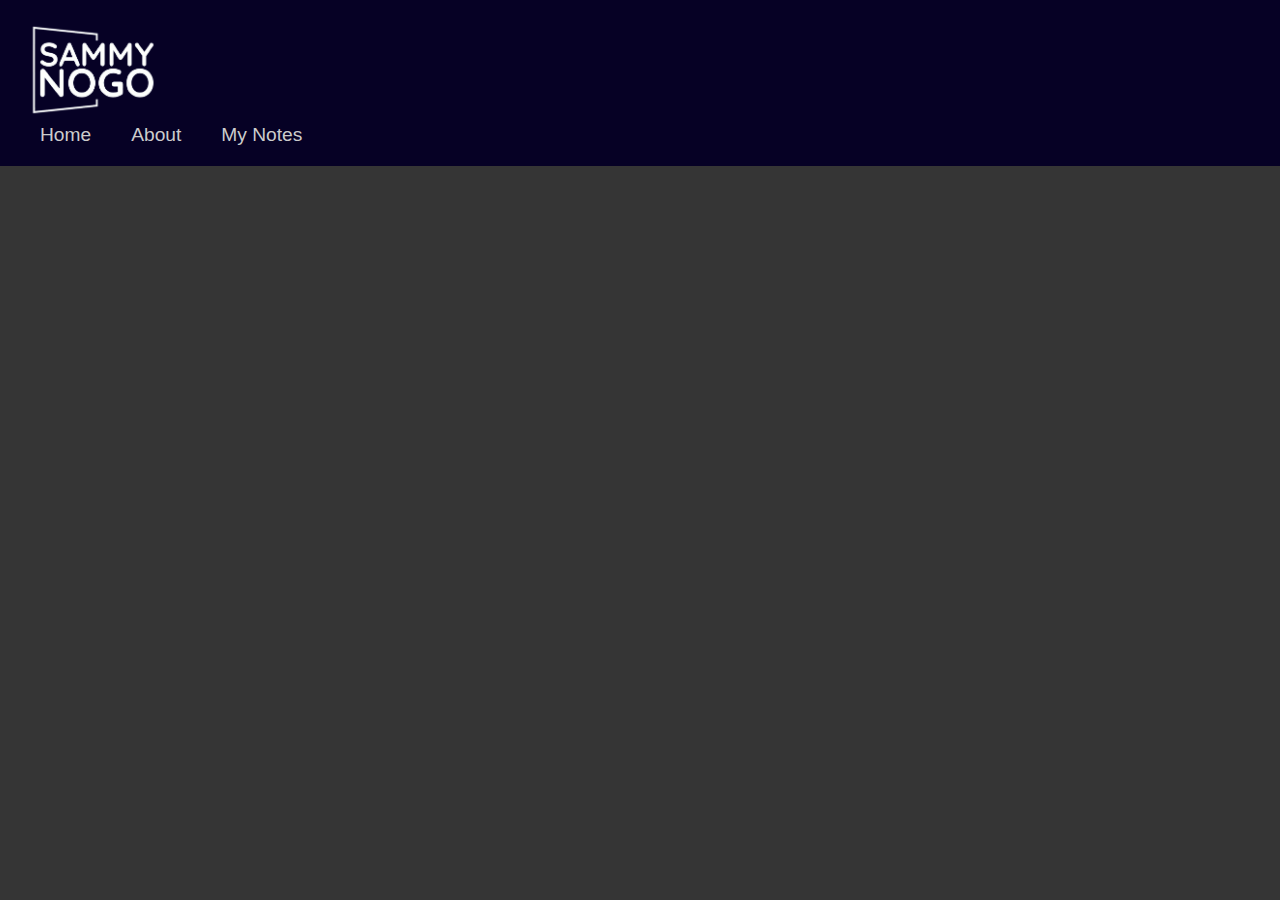
<file: My Website/index.html>
<!DOCTYPE html>
<html lang="en">
<head>
    <meta charset="UTF-8">
    <meta name="viewport" content="width=device-width, initial-scale=1.0">
    <title>Home - Sammynogo</title>
    <link rel="stylesheet" href="style.css">

    <!-- Include Icons -->
    <script>
        fetch('icons.html')
            .then(response => response.text())
            .then(data => {
                document.head.insertAdjacentHTML('beforeend', data);
            });
    </script>
</head>
<body>
    <!-- Include Header -->
    <div id="header-container"></div>
    <script>
        fetch('header.html')
            .then(response => response.text())
            .then(data => {
                document.getElementById('header-container').innerHTML = data;
            });
    </script>
</body>
</html>
</file>
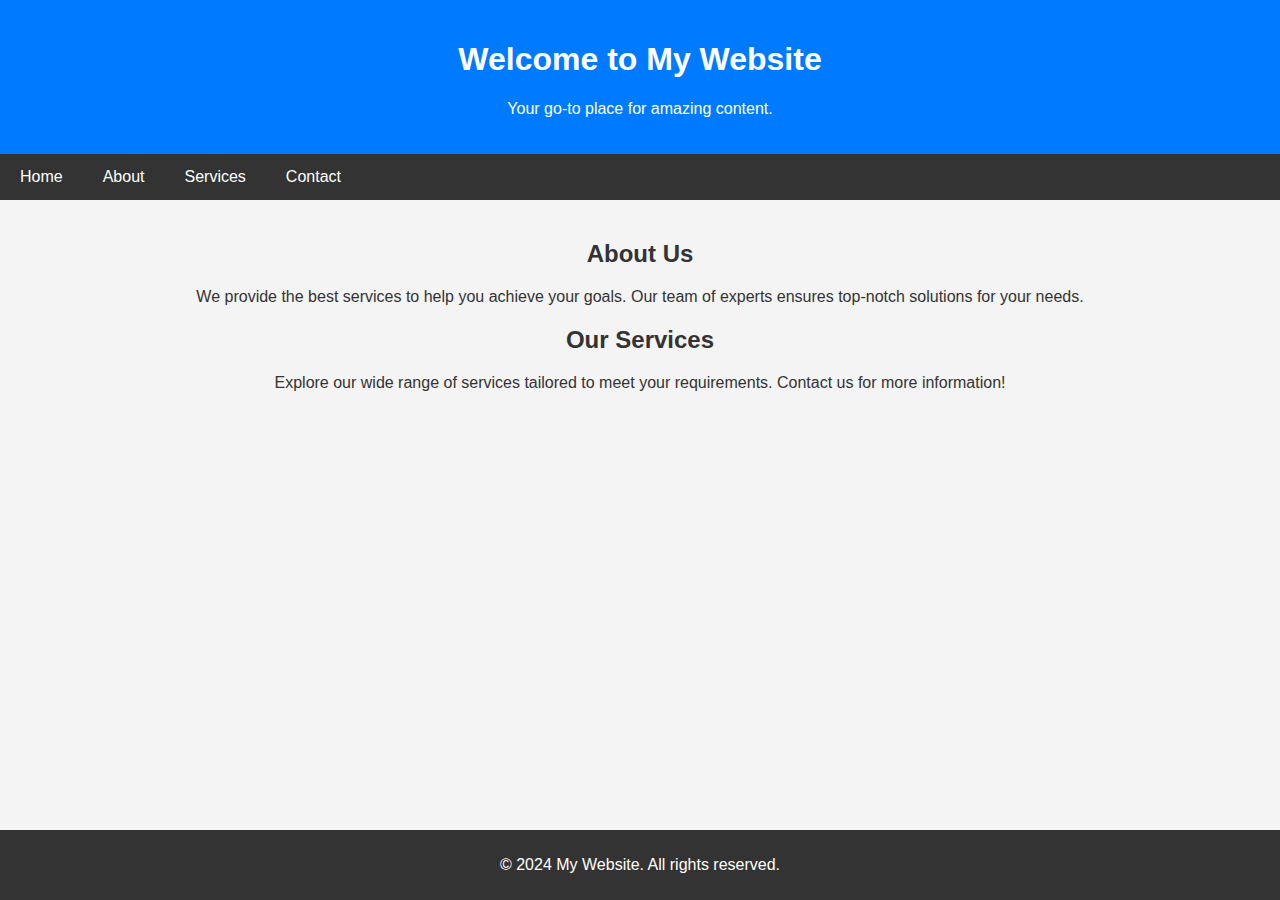
<file: websitehome.html>
<!DOCTYPE html>
<html lang="en">
<head>
    <meta charset="UTF-8">
    <meta name="viewport" content="width=device-width, initial-scale=1.0">
    <title>Simple Homepage</title>
    <style>
        body {
            font-family: Arial, sans-serif;
            margin: 0;
            padding: 0;
            background-color: #f4f4f4;
            color: #333;
        }
        header {
            background-color: #007BFF;
            color: white;
            padding: 20px 0;
            text-align: center;
        }
        nav {
            background-color: #333;
            overflow: hidden;
        }
        nav a {
            color: white;
            padding: 14px 20px;
            text-decoration: none;
            display: block;
            float: left;
        }
        nav a:hover {
            background-color: #575757;
        }
        main {
            padding: 20px;
            text-align: center;
        }
        footer {
            background-color: #333;
            color: white;
            text-align: center;
            padding: 10px 0;
            position: fixed;
            bottom: 0;
            width: 100%;
        }
    </style>
</head>
<body>
    <header>
        <h1>Welcome to My Website</h1>
        <p>Your go-to place for amazing content.</p>
    </header>
    <nav>
        <a href="#">Home</a>
        <a href="#about">About</a>
        <a href="#services">Services</a>
        <a href="#contact">Contact</a>
    </nav>
    <main>
        <h2>About Us</h2>
        <p>We provide the best services to help you achieve your goals. Our team of experts ensures top-notch solutions for your needs.</p>
        <h2>Our Services</h2>
        <p>Explore our wide range of services tailored to meet your requirements. Contact us for more information!</p>
    </main>
    <footer>
        <p>&copy; 2024 My Website. All rights reserved.</p>
    </footer>
</body>
</html>
</file>
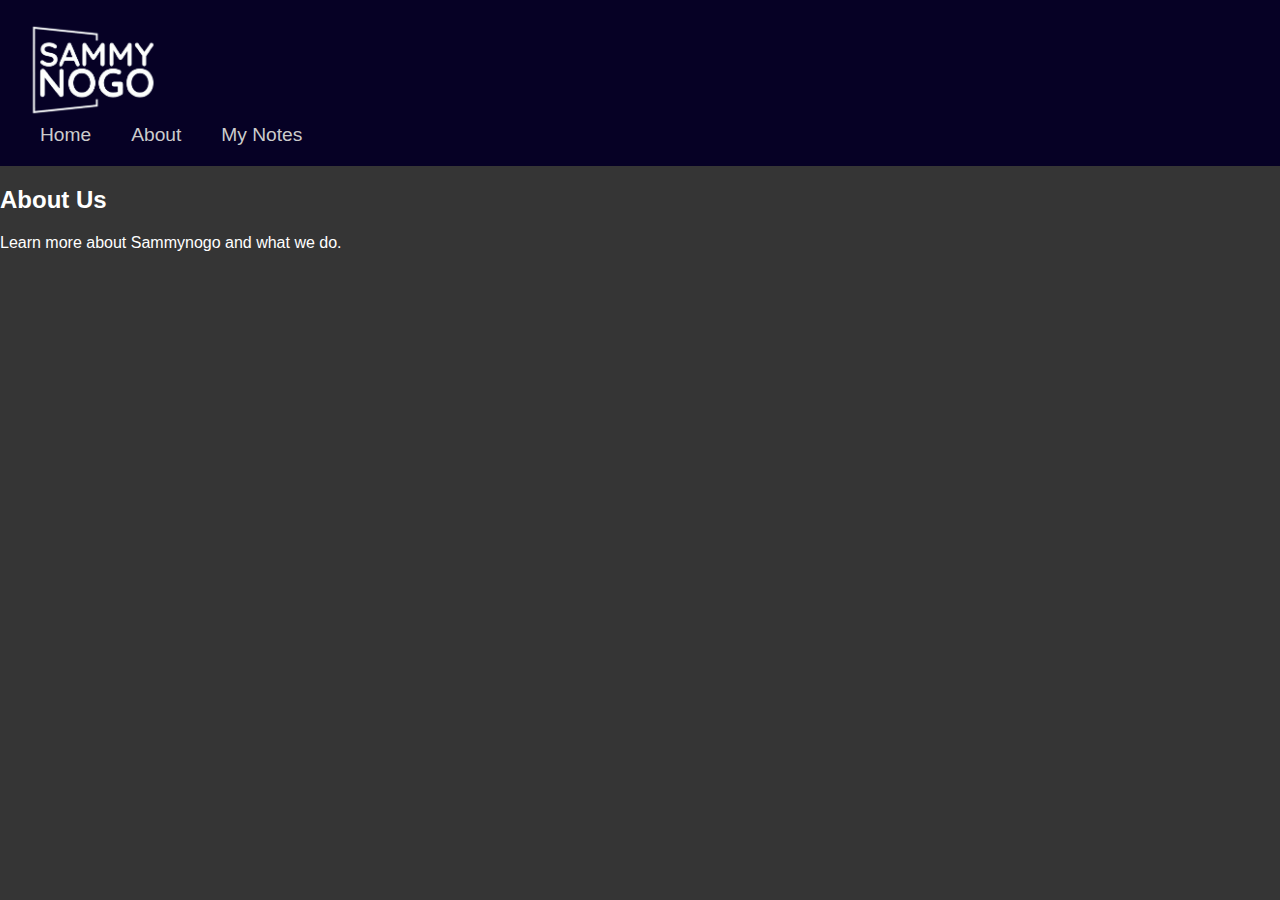
<file: My Website/about.html>
<!DOCTYPE html>
<html lang="en">
<head>
    <meta charset="UTF-8">
    <meta name="viewport" content="width=device-width, initial-scale=1.0">
    <title>About - Sammynogo</title>
    <link rel="stylesheet" href="style.css">

    <!-- Include Icons -->
    <script>
        fetch('icons.html')
            .then(response => response.text())
            .then(data => {
                document.head.insertAdjacentHTML('beforeend', data);
            });
    </script>
</head>
<body>
    <!-- Include Header -->
    <div id="header-container"></div>
    <script>
        fetch('header.html')
            .then(response => response.text())
            .then(data => {
                document.getElementById('header-container').innerHTML = data;
            });
    </script>

    <!-- Main Content -->
    <main>
        <h2>About Us</h2>
        <p>Learn more about Sammynogo and what we do.</p>
    </main>
</body>
</html>
</file>
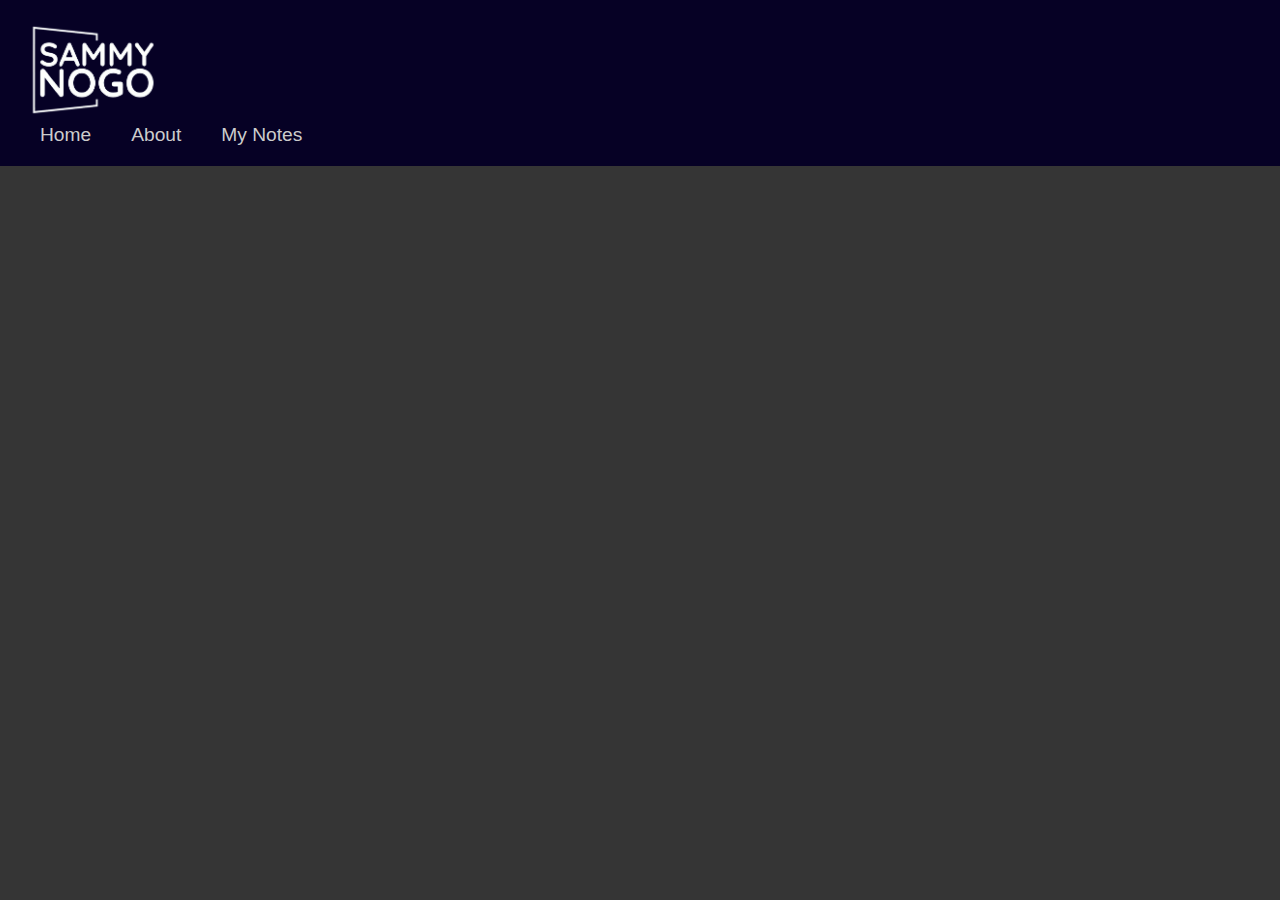
<file: My Website/Blog.html>
<!DOCTYPE html>
<html lang="en">
<head>
    <meta charset="UTF-8">
    <meta name="viewport" content="width=device-width, initial-scale=1.0">
    <link rel="stylesheet" href="style.css">
    <title>Blog - Sammynogo</title>
    <script>
        fetch('icons.html')
            .then(response => response.text())
            .then(data => {
                document.head.insertAdjacentHTML('beforeend', data);
            });
    </script>
</head>
<body>
    <div id="header-container"></div>
    <script>
        fetch('header.html')
            .then(response => response.text())
            .then(data => {
                document.getElementById('header-container').innerHTML = data;
            });
    </script>
</body>
</html>
</file>
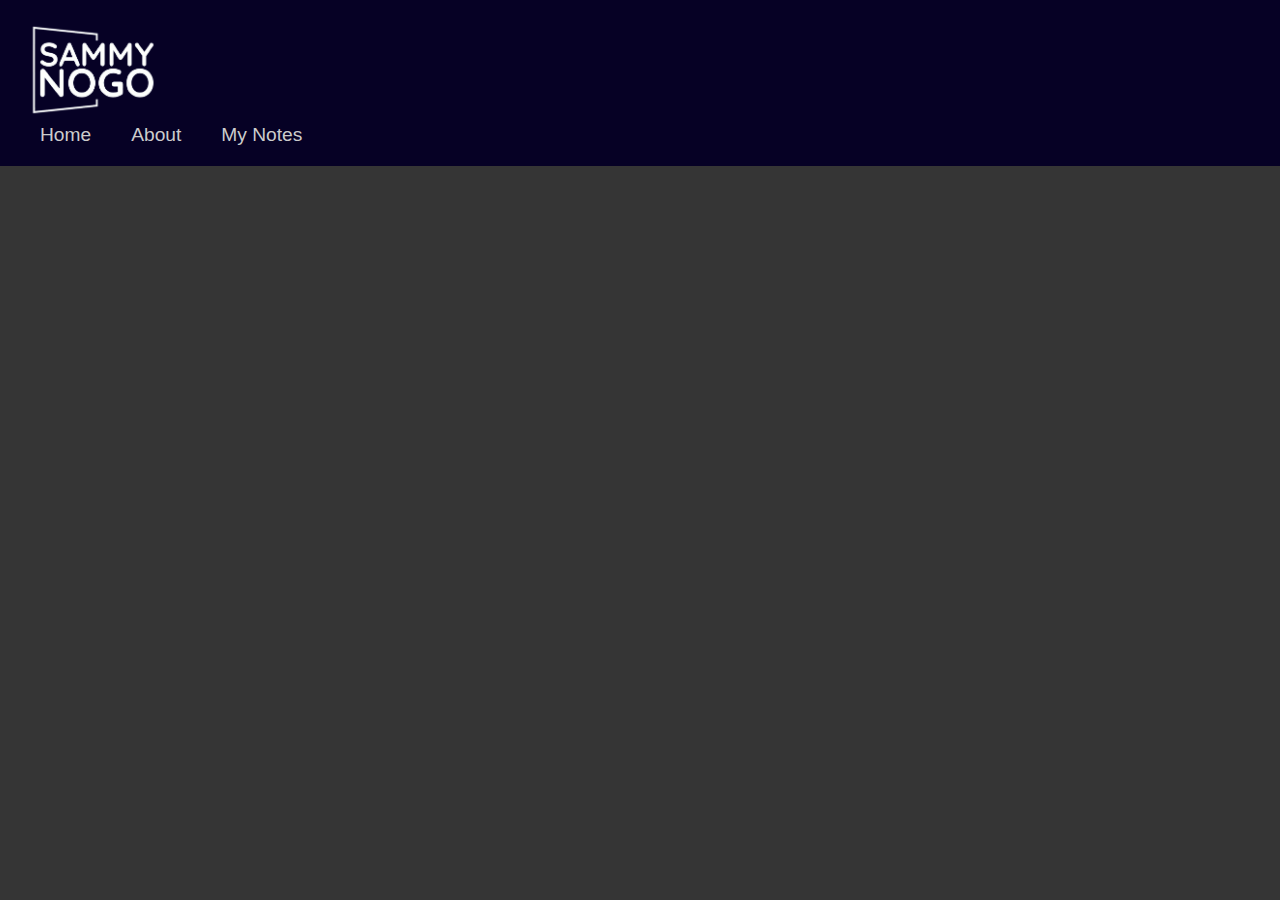
<file: My Website/Notes.html>
<!DOCTYPE html>
<html lang="en">
<head>
    <meta charset="UTF-8">
    <meta name="viewport" content="width=device-width, initial-scale=1.0">
    <link rel="stylesheet" href="style.css">
    <title>Notes - Sammynogo</title>
    <script>
        fetch('icons.html')
            .then(response => response.text())
            .then(data => {
                document.head.insertAdjacentHTML('beforeend', data);
            });
    </script>
</head>
<body>
    <div id="header-container"></div>
    <script>
        fetch('header.html')
            .then(response => response.text())
            .then(data => {
                document.getElementById('header-container').innerHTML = data;
            });
    </script>
</body>
</html>
</file>
<file: My Website/style.css>
html, body {
    height: 100%;
    margin: 0;
}

body {
    background-color: #353535;
    color: white;
    font-family: Arial, sans-serif;
}

#header-container {
    display: flex; /* Use flexbox for proper alignment */
    align-items: center; /* Vertically center elements */
    justify-content: space-between; /* Space between logo and nav */
    padding: 20px;
    width: 100%;
    background-color: #060125;
}

#header-container img {
    height: 100px; /* Logo height */
    transition: transform 0.3s ease, filter 0.3s ease; /* Transition for hover effects */
    margin-right: 20px;
}

#header-container img:hover {
    transform: scale(1.1); /* Slightly scale up the logo on hover */
    filter: drop-shadow(0 0 10px rgba(255, 255, 255, 0.8)); /* Glow effect */
}

nav ul {
    display: flex;
    list-style: none;
    padding: 0;
    margin: 0;
}

nav ul li {
    margin: 0 20px;
}

nav ul li a {
    position: relative;
    text-decoration: none;
    font-size: 1.2rem;
    color: #ccc;
    transition: color 0.3s ease;
}

nav ul li a:hover {
    color: #fff;
    text-shadow: 0 0 10px rgba(255, 255, 255, 0.8);
}

nav ul li a::after {
    content: '';
    position: absolute;
    bottom: -5px;
    left: 50%;
    width: 0;
    height: 2px;
    background: linear-gradient(90deg, #ff7a18, #af002d);
    transition: width 0.4s ease, left 0.4s ease;
}

nav ul li a:hover::after {
    width: 100%;
    left: 0;
}
</file>
